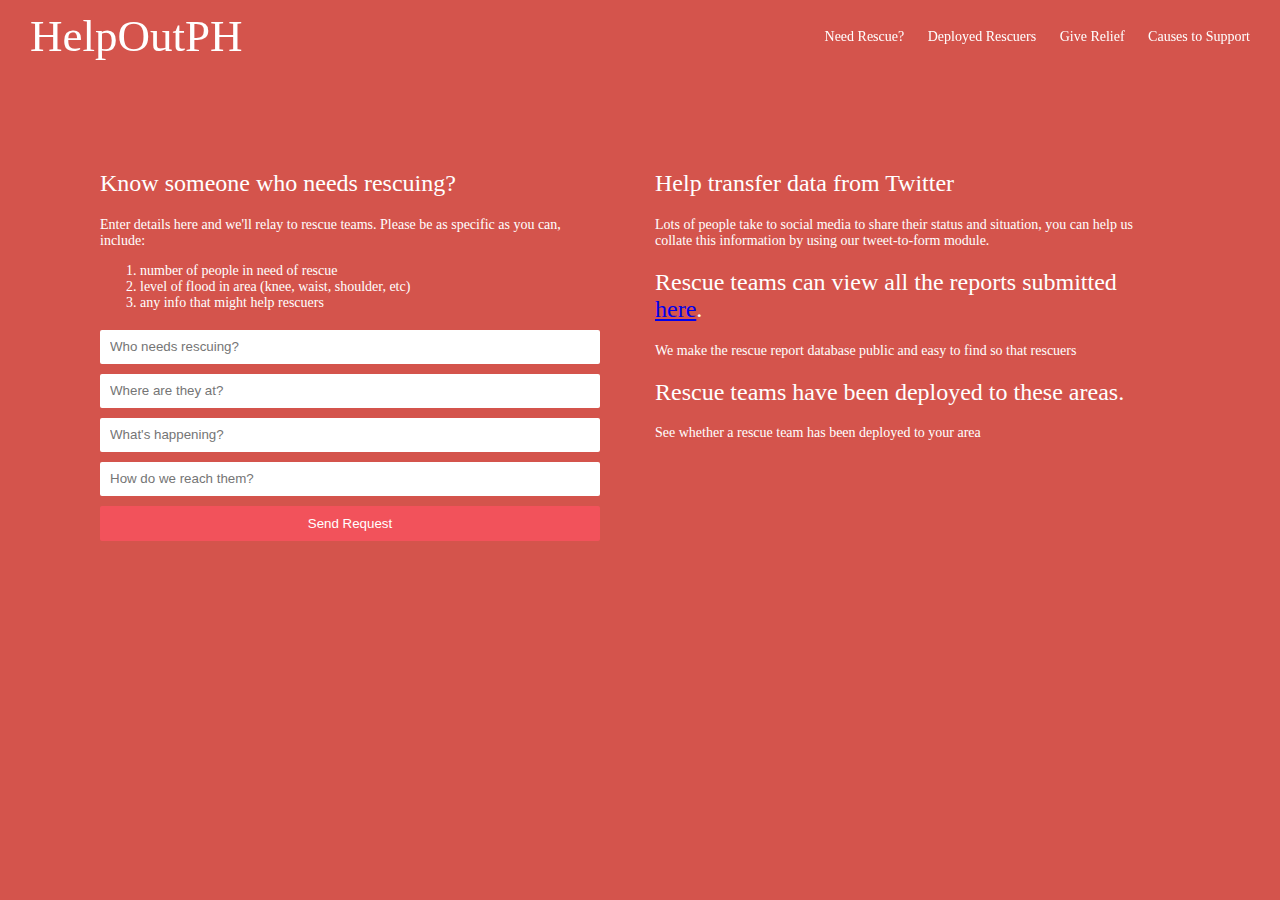
<file: report.html>
<!DOCTYPE html>
<html>
  <head>
    <meta http-equiv="Content-Type" content="text/html; charset=utf-8" />
    <title>HelpOutPH - Report</title>
    <link rel="stylesheet" href="/stylesheets/style.css">
    <link rel="stylesheet" href="/stylesheets/report.css">

  </head>

  <body>

 	<header id="header">
  		<div id = "title">
			<h1><a href="/">HelpOutPH</a></h1>
  		</div>

		<nav id="nav">
			<h3><ul>
		        <li><a href="/report">Need Rescue?</a></li>
		        <li><a href="/deployedtowhere">Deployed Rescuers</a></li>
		        <li><a href="/giverelief">Give Relief</a></li>
		       	<li><a href="/listofcauses">Causes to Support</a></li>
	    	</ul></h3>
	  	</nav>
	</header>

	<div id="report">

		<form id="front-report-left" method="get" action="/">
			<h2>Know someone who needs rescuing?</h2>
			<h3>Enter details here and we'll relay to rescue teams. Please be as specific as you can, include:
	        <ol>
	        	<li>number of people in need of rescue </li>
				<li>level of flood in area (knee, waist, shoulder, etc) </li>
				<li>any info that might help rescuers </li>
			</ol>
	        </h3>
			<input type="text" placeholder="Who needs rescuing?" id="fnames" name="fnames"><br>
			<input type="text" placeholder="Where are they at?" id="flocation" name="flocation"><br>
	        <input type="text" placeholder="What's happening?" id="fsituation" name="fsituation"><br>
	        <input type="text" placeholder="How do we reach them?" id="fcontact" name="fcontact"><br>
	        <input type="submit" value="Send Request" id="fsend">
	    </form>

	    <div id="front-report-right">

	    <h2>Help transfer data from Twitter</h2>
	    <h3>Lots of people take to social media to share their status and situation, 
	    you can help us collate this information by using our tweet-to-form module.</h3>

	    <h2>Rescue teams can view all the reports submitted <a href="/reportssubmitted">here</a>.</h2>
	    <h3>We make the rescue report database public and easy to find so that rescuers</h3>

	    <h2>Rescue teams have been deployed to these areas.</h2>
	    <h3>See whether a rescue team has been deployed to your area</h3>

	    </div>

	</div>

	<script src="/js/jquery-1.11.0.js"></script>
	<script type="text/javascript">



	  </script>

  </body>

</html>
</file>
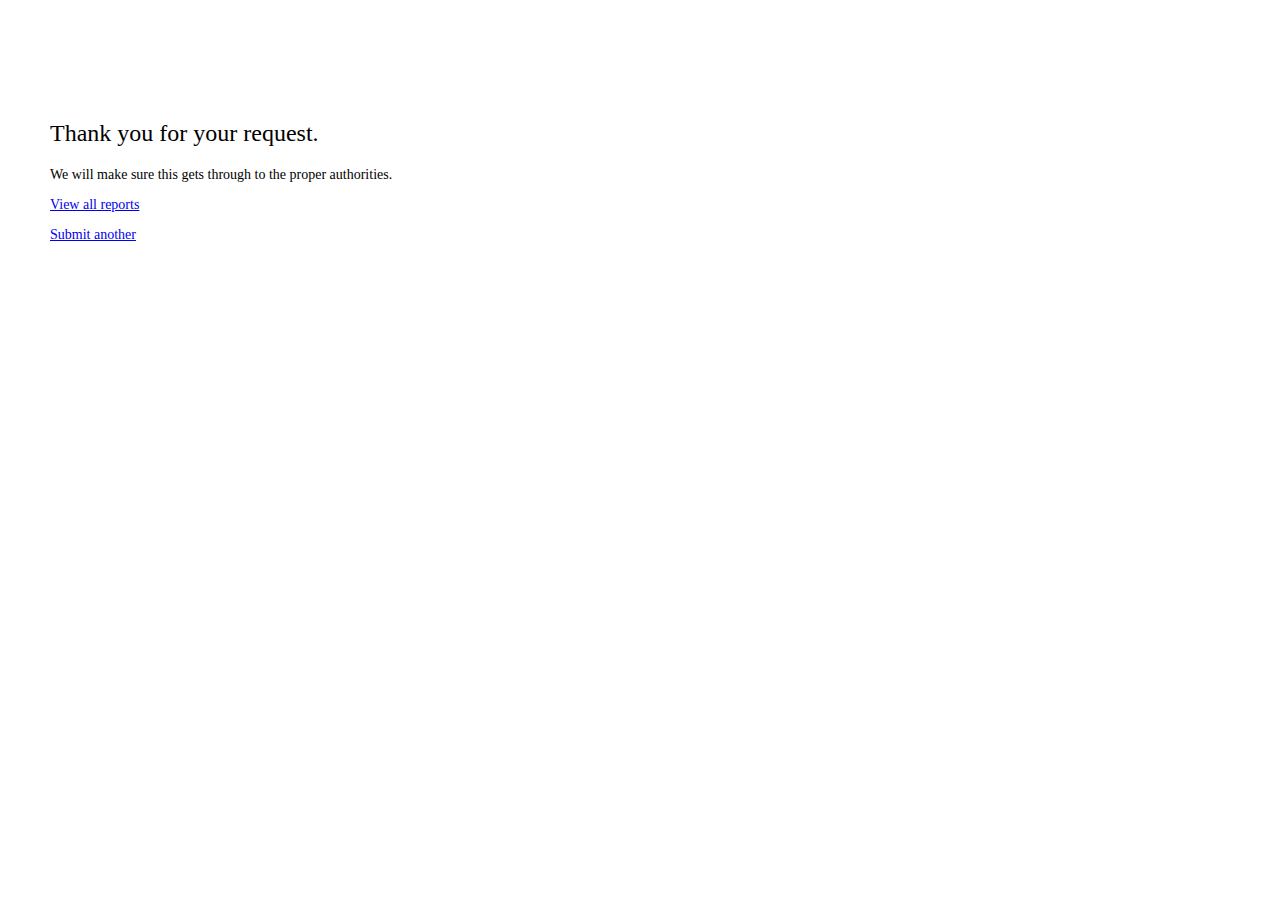
<file: thanks-report.html>
<!DOCTYPE html>
<html>
  <head>
    <meta http-equiv="Content-Type" content="text/html; charset=utf-8" />
    <title>HelpOutPH - Report</title>
    <link rel="stylesheet" href="/stylesheets/style.css">
    <link rel="stylesheet" href="/stylesheets/thanks-report.css">

  </head>

  <body>

 	<header id="header">
  		<div id = "title">
			<h1><a href="/">HelpOutPH</a></h1>
  		</div>

		<nav id="nav">
			<h3><ul>
		        <li><a href="/report">Need Rescue?</a></li>
		        <li><a href="/deployedtowhere">Deployed Rescuers</a></li>
		        <li><a href="/giverelief">Give Relief</a></li>
		       	<li><a href="/listofcauses">Causes to Support</a></li>
	    	</ul></h3>
	  	</nav>
	</header>

	<div id="thanks">

	<h2>Thank you for your request.</h2>
	<h3>We will make sure this gets through to the proper authorities.</h3>
	<h3><a href="/reportssubmitted">View all reports</a></h3>
	<h3><a href="/report">Submit another</a></h3>

	</div>

	<script src="/js/jquery-1.11.0.js"></script>
	<script type="text/javascript">



	  </script>

  </body>

</html>
</file>
<file: stylesheets/style.css>
html{
	height: 100%;
}

body{
	margin: 0;
	padding: 0;
	width: 100%;
	height: 100%;
}


h1 {
    font-family: "Charter";
	font-weight: normal;
	font-size: 45px;
	margin-top: 0;
	margin-bottom: 0;
}

h2 {
   font-family: "Avenir";
   font-weight: normal;
   font-size: 28Apx;
}

h3 {
   font-family: "Avenir";
   font-weight: normal;
   font-size: 14px;
}

#header {
	width: 100%;	
	height: 75px;
	position: fixed;

    
}

#title {
	height: 45px;
	padding-top: 10px;
	padding-left: 30px;
	float: left;
    font-family: Rockwell;
    font-size: 20px;
    
}

#title a{
	color: #fff;
	text-decoration: none;
}

#nav {
	float: right;
	padding-top: 15px;
	padding-right: 20px;
}

#nav ul{
	padding: 0;
	list-style: none;
	display: block;
	text-align: center;
}

#nav li{
	display: inline-block;
	text-align: center;
}

#nav li a {
	margin-left: 10px;
	margin-right: 10px;
	color: #fff;
	text-decoration: none; 
}

#nav li a.active { 
	color: #fff; 
	border-bottom: 2px solid #fff; 
}

#nav li a:hover { 
	color: #fff; 
	border-bottom: 2px solid #fff; 
}
</file>
<file: stylesheets/report.css>
#report {
	height: 100%;
	background-color: #D4544C;
}

#front-report-left {
	margin: 150px 25px 0px 100px;
	height: 500px;
	width: 500px;
	float: left;
	color: white;
}

input[type="text"] {
	margin-top: 5px;
	margin-bottom: 5px;
	width: 480px;
	height: 30px;
	border-radius:2px; 
	-moz-border-radius:2px; 
	-webkit-border-radius:2px; 
	border-color: white;
	padding: 2px 10px 2px 10px;
	border: 0;
}

input[type="submit"] {
	color: white;
	margin-top: 5px;
	width: 500px;
	height: 35px;
	border: 0;
	border-radius:2px; 
	-moz-border-radius:2px; 
	-webkit-border-radius:2px; 
	background-color: #F2525B;
}

#front-report-right {
	margin: 150px 125px 0px 25px;
	height: 500px;
	width: 500px;
	float: right;
	color: white;
}
</file>
<file: stylesheets/thanks-report.css>
#thanks {

	padding: 100px 50px 0px 50px;


}
</file>
